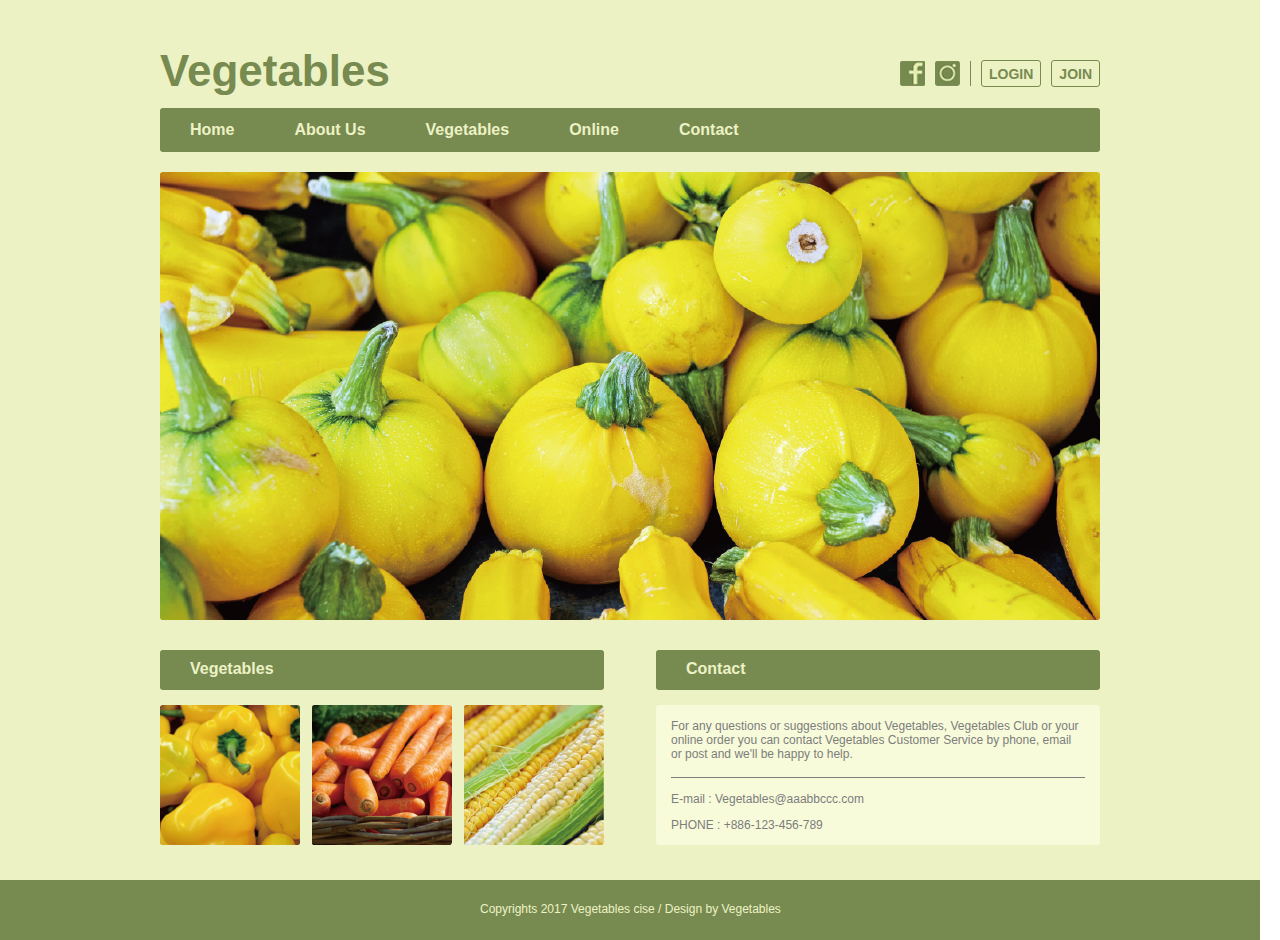
<file: index.html>
<!DOCTYPE html>
<html>
  <head>
    <meta charset="utf-8">
    <meta name="description" content="Vegetables Website">
    <meta name="author" content="Frank92613">
    <meta name="viewport" content="width=device-width, initial-scale=1.0">
    <meta name="keywords" content="pumpkin,carrot,corn,pepper">
    <link rel="stylesheet" href="./CSS/style.css">
    <link rel="stylesheet" href="./CSS/normalize.css">
    <title>HW5</title>
  </head>
   <body>
    <div class="Background">
      <div class="FirstRow">
        <h1 class="BigHeader">Vegetables</h1>
        <div class="MediaAndButtom">
          <img class="Media" src="./img/btn_facebook.png" alt="btn_facebook">
          <img class="Media" src="./img/btn_instagram.png" alt="btn_instagram">
          <div class="line"></div>  
          <p class="Buttom">LOGIN</p>
          <p class="Buttom">JOIN</p>
        </div>
      </div>
      <nav class="Menu">
        <!--SecondRow-->
        <p class="Menutext">Home</p>
        <p class="Menutext">About Us</p>
        <p class="Menutext">Vegetables</p>
        <p class="Menutext">Online</p>
        <p class="Menutext">Contact</p>
      </nav>
      <img class="PumpkinImg" src="img/img_main_pumpkin.png" alt="img_main_pumpkin">
      <!--ThirdRow-->
      <div class="FourthRow"><!--FourthRow-->
        <div class="LitHeaCon">
          <p class="LittleHader">Vegetables</p>
        </div>
        <div class="LitHeaCon">
          <p class="LittleHader"> Contact</p>
        </div>
      </div>
      <div class="FifthRow">
        <div class="VegetablesIMG">
          <img class="IMG" src="./img/img_vegetables_pepper.png" alt="img_vegetables_pepper">
          <img class="IMG" src="./img/img_vegetables_carrot.png" alt="img_vegetables_carrot">
          <img class="IMG" src="./img/img_vegetables_corn.png" alt="img_vegetables_corn">
        </div>
        <div class="right">
          <div class="Intur">
            <p class="text">For any questions or suggestions about Vegetables, Vegetables Club or your
            online order you can contact Vegetables Customer Service by phone, email
            or post and we'll be happy to help.
            </p>
          </div>
          <div class="longline"></div>
          <div class="EmailPhoneNum">
            <p>E-mail : Vegetables@aaabbccc.com </p>
            <p>PHONE : +886-123-456-789</p>
          </div>
        </div>
      </div>
      <div class="SixRowCon">
        <p class="SixRow">Copyrights 2017 Vegetables cise / Design by Vegetables</p>
      </div>
      <!--SixRow-->
    </div>
  </body>
</html>
</file>
<file: CSS/style.css>
.Background{
    background-color: #edf2c5;
    height: 880px;
    width: 1260px;
    
}
.FirstRow{
    display: flex;
    flex-direction: row;
    align-items: baseline;
    
}
.BigHeader{
    color:#778a50;
    font-family: Arial, Helvetica, sans-serif;
    font-size: 44px;
    font-weight: 900;
    width: 271px;
    height: 62px;
    margin: 0;
    padding: 36px 459px 0 160px;
}
.MediaAndButtom{
    display: flex;
    flex-direction: row;
    align-items: center;
    padding-top: 60px;
}
.Media{
    margin-left: 10px;
    height: 25px;
}
.line{
    width: 1px;
    height: 25px;
    background-color: #778a50;
    margin-left: 10px;
    
}
.Buttom{
    color: #778a50;
    height: 15px;
    font-family: Arial, Helvetica, sans-serif;
    font-size: 14px;
    font-weight: bold;
    border: solid 1px #778a50;
    border-radius: 3px;
    margin: 0 0 0 10px;
    padding: 5px 7px;
}
.Menutext{
    color: #edf2c5 ;
    font-family: Arial, Helvetica, sans-serif;
    font-size: 16px;
    font-weight: 900;
    padding: 0 30px;
    display: flex;
    align-items: center;
}
.Menu{
    width: 940px;
    height: 44px;
    display: flex;
    flex-direction: row;
    background-color: #778a50;
    border-radius: 3px;
    margin: 0 0 20px 160px;
}
.PumpkinImg{
    margin-left: 160px;
    display: flex;
    align-content: center;
}
.FourthRow{
    margin-left: 108px;
    display: flex;
    flex-direction: row;
}
.LitHeaCon{
    background-color: #778a50;
    width: 444px;
    height: 45;
    margin: 30px 0 15px 52px;
    border-radius: 3px;
    
}
.LittleHader{
    color: #edf2c5 ;
    font-family: Arial, Helvetica, sans-serif;
    font-size: 16px;
    font-weight: 900;
    margin: 10px 316px 12px 30px;
}
.FifthRow{
    margin-left: 148px;
    display: flex;
    flex-direction: row;
}
.VegetablesIMG{
    display: flex;
    align-items: baseline;
}
.IMG{
    margin-left: 12px;
}
.right{
    width: 444px;
    height: 140px;
    margin: 0 160px 0 52px;
    background-color: #f7fbda;
    border-radius: 3px;
}
.longline{
    width: 414px;
    height: 1px;
    background-color: #7d7d7d;
    margin: 15px;
}
.text{
    color: #7d7d7d;
    font-family: Arial, Helvetica, sans-serif;
    font-size: 12px;
    margin: 15px;
}
.EmailPhoneNum{
    color: #7d7d7d;
    font-family: Arial, Helvetica, sans-serif;
    font-size: 12px;
    margin: 15px 232px 15px 15px;
}
.SixRowCon{
    width: 1260px;
    height: 60px;
    background-color: #778a50;
    margin-top: 35px;
    display: flex;
    align-items: center;
}
.SixRow{
    color: #edf2c5;
    font-family: Arial, Helvetica, sans-serif;
    font-size: 12px;
    margin: 23px 479px 23px 480px;
}
</file>
